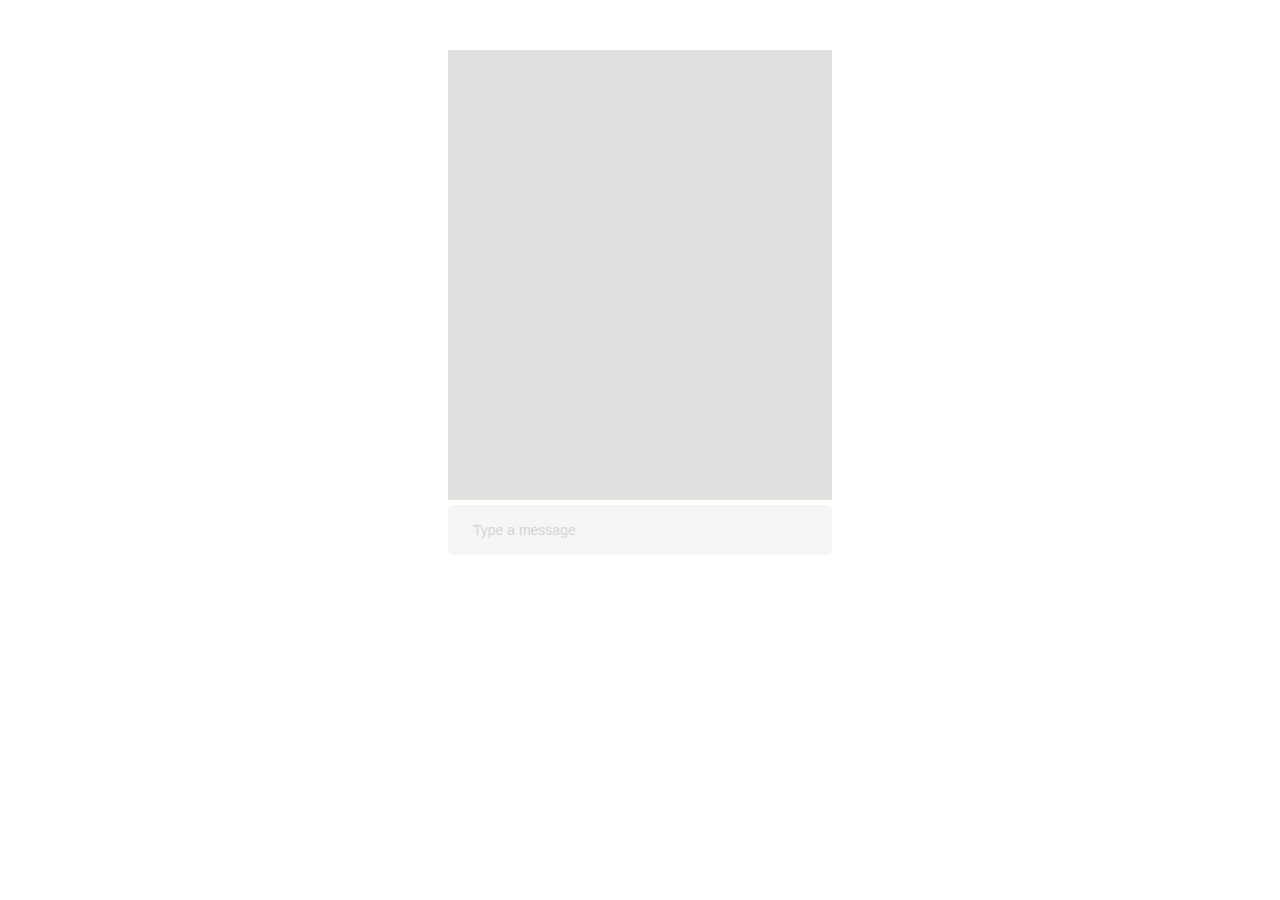
<file: projects/chatbot/index.html>
<!DOCTYPE html>
<html>
    <head>
    	<meta charset="UTF-8">
        <!-- CSS -->
        <link rel="stylesheet" href="https://maxcdn.bootstrapcdn.com/bootstrap/3.3.7/css/bootstrap.min.css" integrity="sha384-BVYiiSIFeK1dGmJRAkycuHAHRg32OmUcww7on3RYdg4Va+PmSTsz/K68vbdEjh4u" crossorigin="anonymous">
        <link rel="stylesheet" type="text/css" href="style.css">

        <!-- JS -->
        <script src="https://ajax.aspnetcdn.com/ajax/jQuery/jquery-3.2.1.min.js"></script>
        <script src="https://maxcdn.bootstrapcdn.com/bootstrap/3.3.7/js/bootstrap.min.js" integrity="sha384-Tc5IQib027qvyjSMfHjOMaLkfuWVxZxUPnCJA7l2mCWNIpG9mGCD8wGNIcPD7Txa" crossorigin="anonymous"></script>
        <script src="question.js"></script>
        <script src="base.js"></script>
    </head>

    <body>
        <div class="wrapper">
            <div class="conversation-container">
                <ul class="conversation"></ul>
            </div>
            <div class="msj-rta macro">                        
                <div class="text text-r">
                    <input class="mytext" placeholder="Type a message"/>
                </div> 
            </div> 
        </div>    
    </body>
</html>
</file>
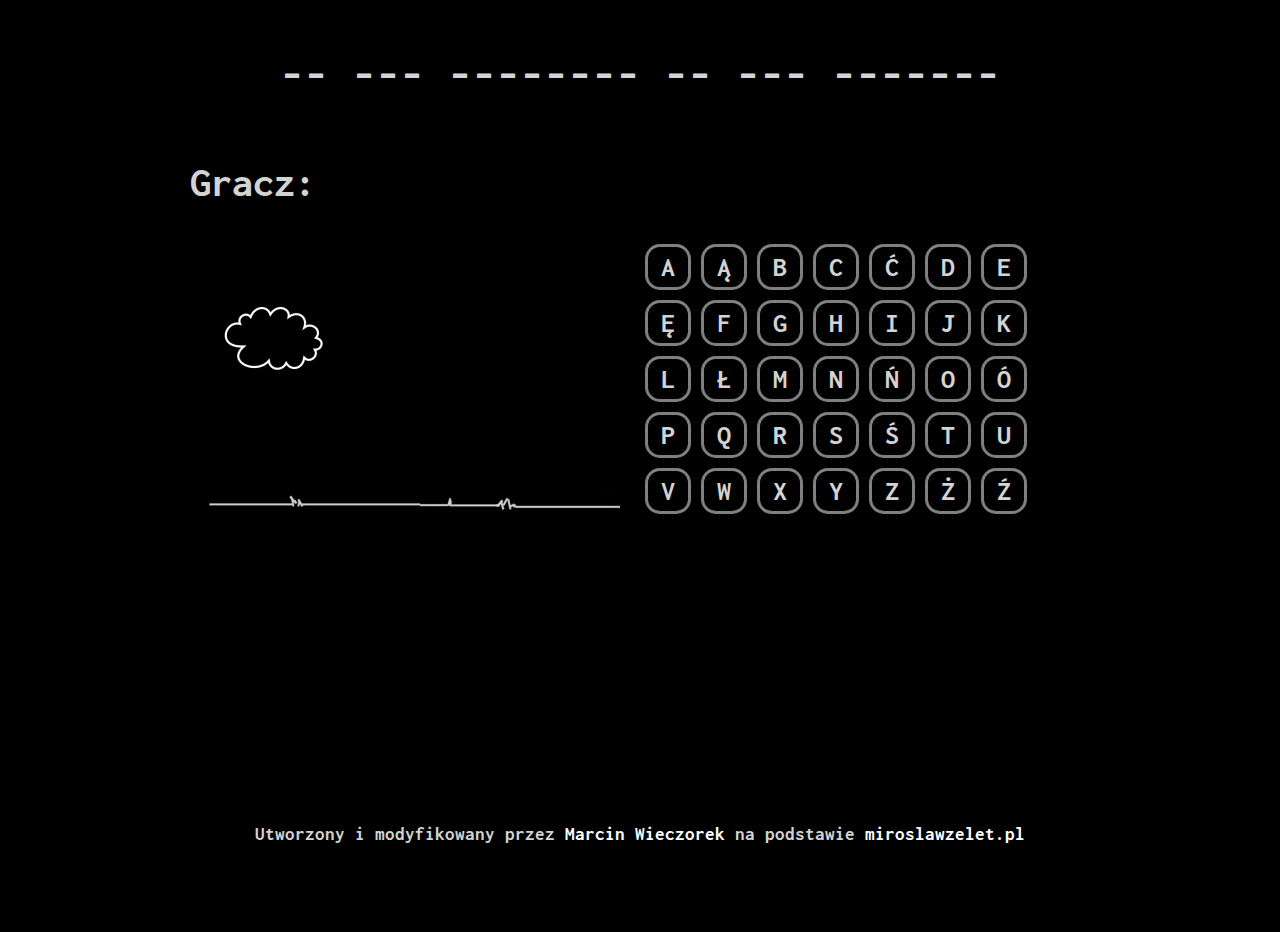
<file: projects/wisielec/index.html>
<!DOCTYPE HTML>
<html lang="pl">
<head>
	<meta charset="utf-8" />
	<title>Szubienica</title>
	<link href='https://fonts.googleapis.com/css?family=Inconsolata:400,700&subset=latin,latin-ext' rel='stylesheet' type='text/css'>
	<link rel="stylesheet" href="style.css" type="text/css" />
	

</head>
<body>

	<div id="pojemnik">
		<div id="plansza"></div>
		<h2>Gracz: <span id="imie"></span></h2>
		<div id="szubienica">
			<img src="img/s0.jpg" alt="" />
		</div>
		<div id="alfabet"></div>
		<div style="clear:both;"></div>
	</div>
	<div id="footer">
		<h6>Utworzony i modyfikowany przez <a href="https://wieczorekmarcin.github.io/portfolio/">Marcin Wieczorek</a> na podstawie <a href="https://www.miroslawzelet.pl">miroslawzelet.pl</a></h6>
	</div>
<script src="szubienica.js"></script>
</body>
</html>
</file>
<file: projects/chatbot/style.css>
.mytext{
    border:0;padding:10px;background:whitesmoke;
}
.text{
    width:75%;display:flex;flex-direction:column;
}
.text > p:first-of-type{
    width:100%;margin-top:0;margin-bottom:auto;line-height: 13px;font-size: 12px;
}
.text > p:last-of-type{
    width:100%;text-align:right;color:silver;margin-bottom:-7px;margin-top:auto;
}
.text-l{
    float:left;padding-right:10px;
}        
.text-r{
    float:right;padding-left:10px;
}
.avatar{
    display:flex;
    justify-content:center;
    align-items:center;
    width:25%;
    float:left;
    padding-right:10px;
}
.macro{
    margin-top:5px;width:100%;border-radius:5px;padding:5px;display:flex;
}
.msj-rta{
    float:right;background:whitesmoke;
}
.msj{
    float:left;background-color: #4080ff; color: #fff;
}
.conversation-container{
    margin-top: 50px;
    background:#e0e0de;
    height:450px;
    padding:0;
    overflow: scroll;
    overflow-x: hidden;
}
.wrapper{
    margin: 0 auto;
    width: 30%;
}
ul {
    margin: 0 auto;
    margin-top: 300px;
    width:75%;
    list-style-type: none;
    padding:18px;
    bottom:32px;
    display:flex;
    flex-direction: column;

}
.chat-me{
    left: -40px;
}
.chat-bot{
    left: 40px;
}
li {
    padding: 7px;
    position: relative;
}
.msj:before{
    width: 0;
    height: 0;
    content:"";
    top:-5px;
    left:-14px;
    position:relative;
    border-style: solid;
    border-width: 0 13px 13px 0;
    border-color: transparent #4080ff transparent transparent;
}
.msj-rta:after{
    width: 0;
    height: 0;
    content:"";
    top:-5px;
    left:14px;
    position:relative;
    border-style: solid;
    border-width: 13px 13px 0 0;
    border-color: whitesmoke transparent transparent transparent;           
}  
input:focus{
    outline: none;
}        
::-webkit-input-placeholder { /* Chrome/Opera/Safari */
    color: #d4d4d4;
}
::-moz-placeholder { /* Firefox 19+ */
    color: #d4d4d4;
}
:-ms-input-placeholder { /* IE 10+ */
    color: #d4d4d4;
}
:-moz-placeholder { /* Firefox 18- */
    color: #d4d4d4;
}



@media (max-width: 991px) {
  .conversation-container {
    height: 100vh !important;
    margin: 0 !important;
  }
  .wrapper {
    width: 100% !important;
  }
  body, p {
    font-size: 25px !important;
    line-height: 25px !important;
  }
}
</file>
<file: projects/wisielec/style.css>
body
{
	background-color: #000000;
	color: lightgray;
	font-size: 28px;
	font-family: 'Inconsolata';
	font-weight: 700;
}

#pojemnik
{
	width:900px;
	margin-left:auto;
	margin-right:auto;
}

#plansza
{
	width: 900px;
	margin-top: 50px;
	margin-bottom: 50px;
	text-align: center;
	font-size: 48px;
	min-height: 60px;
}

#szubienica
{
	float: left; 
	width: 450px;
	text-align: center;
	min-height: 280px;
}

#alfabet
{
	float: left; 
	width: 450px;
	text-align: center;
	min-height: 280px;
}

.litera
{
	width: 30px;
	height: 30px;
	text-align:center;
	padding: 5px;
	margin: 5px;
	border: 3px solid gray;
	float: left;
	cursor: pointer;
	border-radius: 15px;
}

.litera:hover
{
	background-color: #222222;
	color: white;
	border: 3px solid white;
}

.reset
{
	color:green;
	cursor: pointer;
	font-size: 48px;
}

.reset:hover
{
	color:white;
}
#footer {
	text-align: center;
	width: 100%;
	height: 100px;
	margin-top: 300px;
}
a, a:hover, a:visited {
	text-decoration: none;
	color: white;
}
</file>
